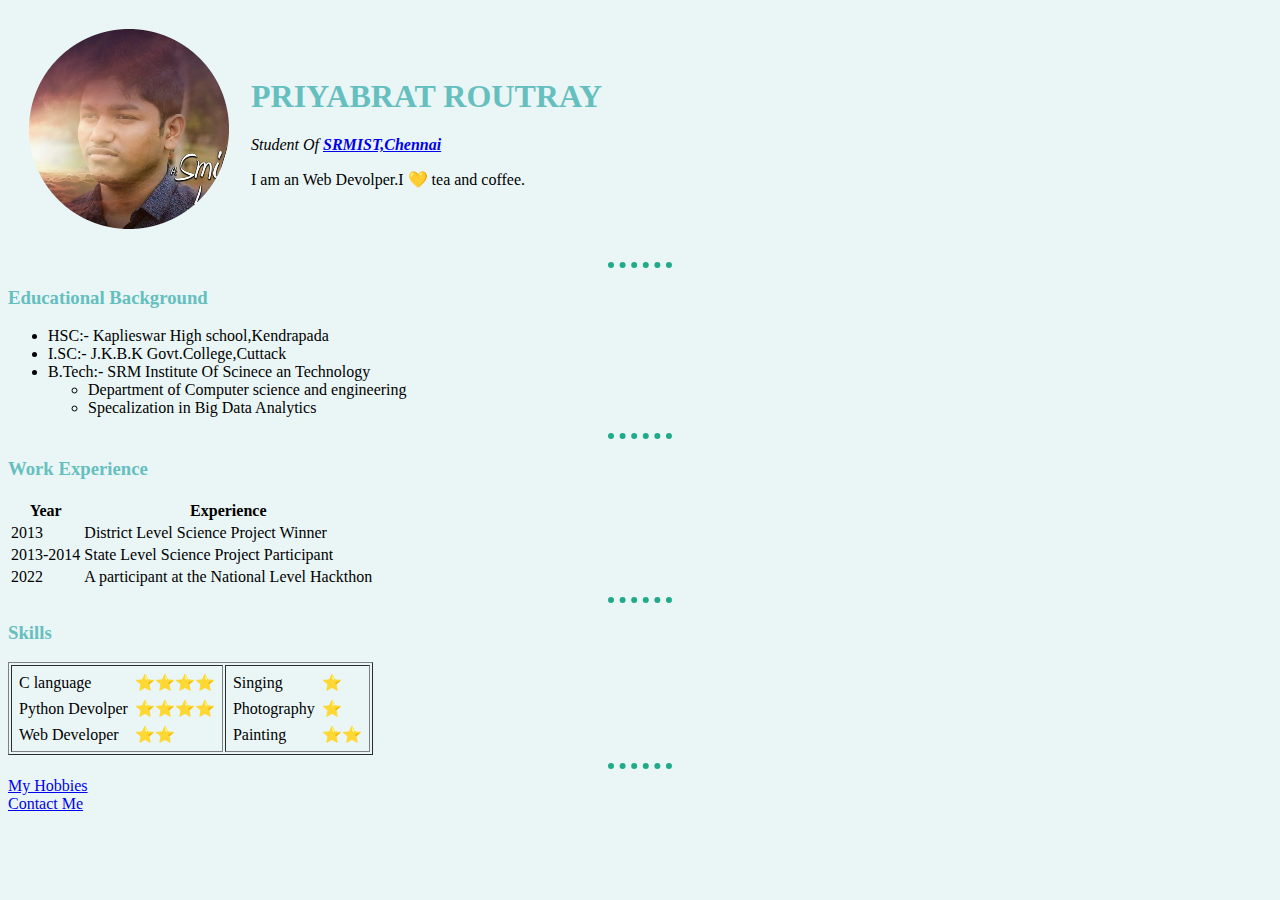
<file: index.html>
<!DOCTYPE html>
<html lang="en" dir="ltr">
  <head>
    <meta charset="utf-8">
    <title>Dipu's Personal Site</title>
    <link rel="stylesheet" href="css/styles.css">
  </head>
  <body>
    <table cellspacing="20">
      <tr>
        <td><img src="image\dipu.jpg" alt="priyabrat profile picture"></td>
        <td><h1>PRIYABRAT ROUTRAY</h1>
        <p><em>Student Of <strong><a href="https://www.srmist.edu.in/">SRMIST,Chennai</a></strong></em></p>
        <p>I am an Web Devolper.I 💛 tea and coffee.</p></td>
      </tr>
    </table>
    <hr>
    <h3>Educational Background</h3>
    <ul>
      <li>HSC:- Kaplieswar High school,Kendrapada</li>
      <li>I.SC:- J.K.B.K Govt.College,Cuttack</li>
      <li>B.Tech:- SRM Institute Of Scinece an Technology
      <ul>
        <li>Department of Computer science and engineering</li>
        <li>Specalization in Big Data Analytics</li>
      </ul>
      </li>
    </ul>
    <hr>
    <h3>Work Experience</h3>
    <table>
      <thead>
        <tr>
          <th>Year</th>
          <th>Experience</th>
        </tr>
      </thead>
      <tbody>
        <tr>
          <td>2013</td>
          <td>District Level Science Project Winner</td>
        </tr>
        <tr>
          <td>2013-2014</td>
          <td>State Level Science Project Participant</td>
        </tr>
        <tr>
          <td>2022</td>
          <td>A participant at the National Level Hackthon</td>
        </tr>
      </tbody>
    </table>
    <hr>
    <h3>Skills</h3>
    <!--nested tables-->
    <table border="1">
      <tr>
        <td>
          <table cellspacing="5">
          <tr>
            <td>C language</td>
            <td>⭐⭐⭐⭐</td>
          </tr>
          <tr>
            <td>Python Devolper</td>
            <td>⭐⭐⭐⭐</td>
          </tr>
          <tr>
            <td>Web Developer</td>
            <td>⭐⭐</td>
          </tr>
        </table>
      </td>
      <td>
        <table cellspacing="5">
          <tr>
            <td>Singing</td>
            <td>⭐</td>
          </tr>
          <tr>
            <td>Photography</td>
            <td>⭐</td>
          </tr>
          <tr>
            <td>Painting</td>
            <td>⭐⭐</td>
          </tr>
        </table>
      </td>
      </tr>
    </table>
<hr>
    <a href="hobby.html">My Hobbies</a><br>
    <a href="contact.html">Contact Me</a>


  </body>
</html>
</file>
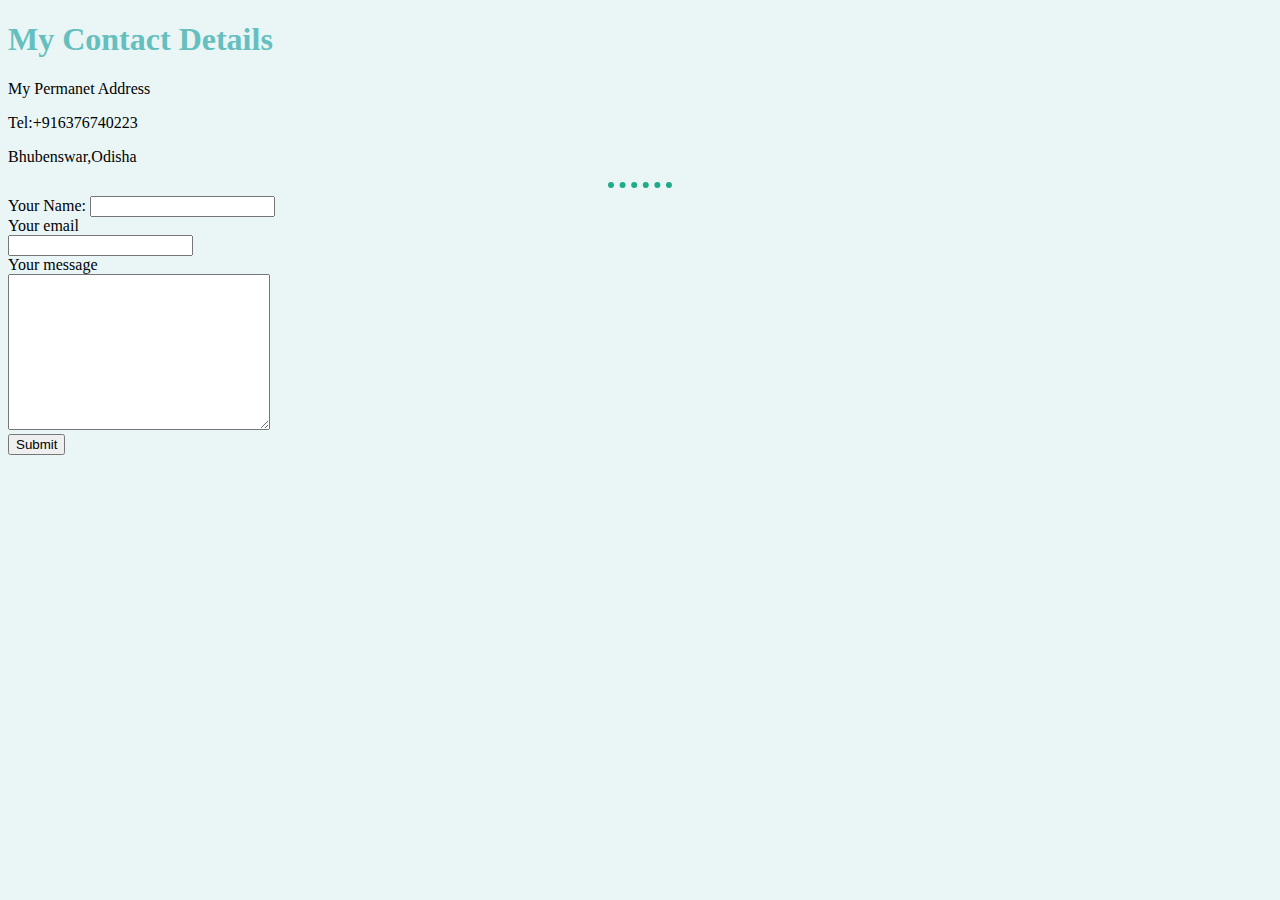
<file: contact.html>
<!DOCTYPE html>
<html lang="en" dir="ltr">
  <head>
    <meta charset="utf-8">
    <title>Contact Me</title>
    <link rel="stylesheet" href="css/styles.css">
  </head>
  <body>
    <h1>My Contact Details</h1>
    <p>My Permanet Address</p>
    <p>Tel:+916376740223</p>
    <p>Bhubenswar,Odisha</p>
    <hr>
    <form action="mailto:simarnswain3083@gmail.com" method="post" enctype="text/plain">
      <label>Your Name:</label>
      <input type="text" name="yourName" value=""><br>
      <label>Your email</label><br>
      <input type="email" name="yourEmail" value=""><br>
      <label>Your message</label><br>
      <textarea name="yourMessage" rows="10" cols="30"></textarea><br>
      <input type="submit">
    </form>
  </body>
</html>
</file>
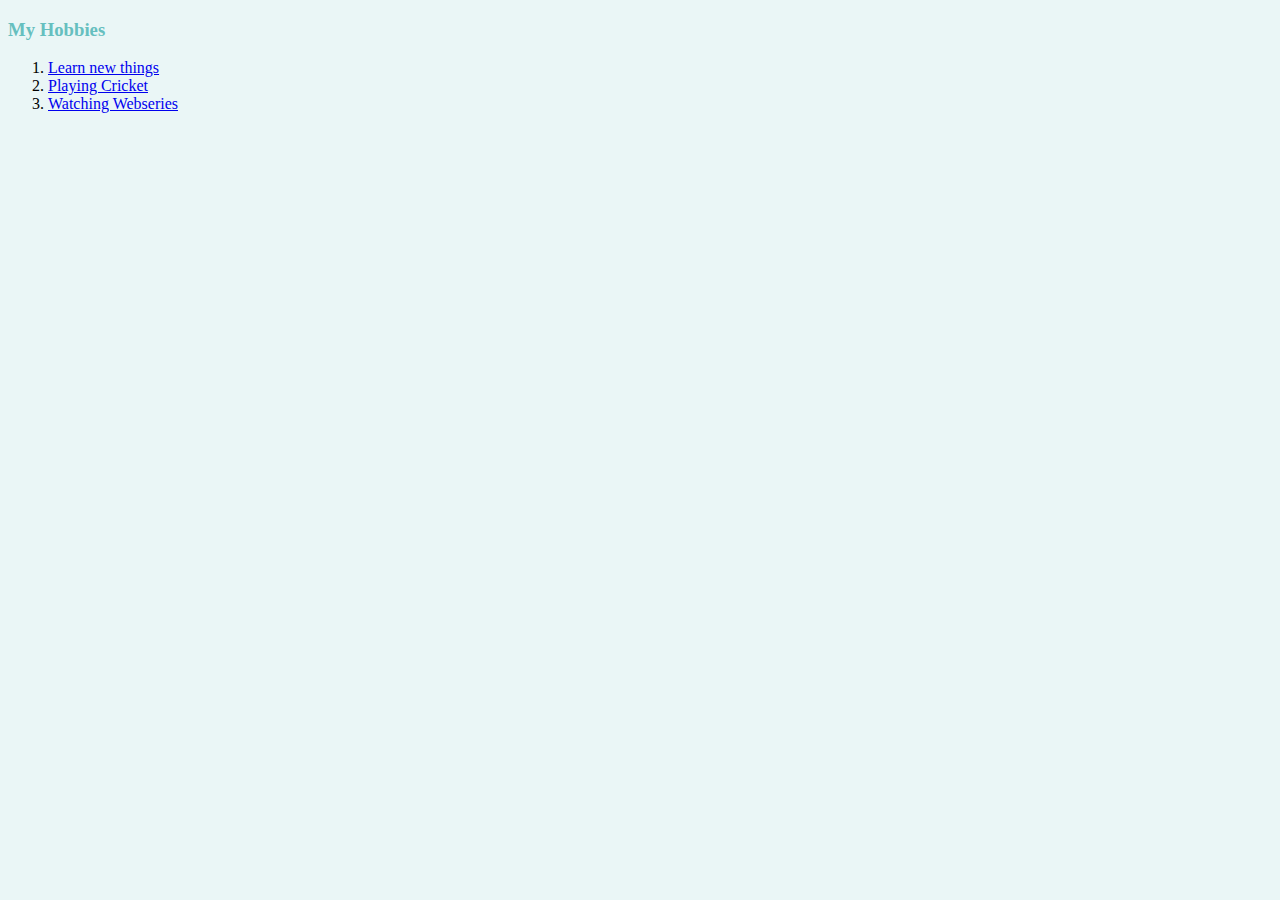
<file: hobby.html>
<!DOCTYPE html>
<html lang="en" dir="ltr">
  <head>
    <meta charset="utf-8">
    <title>My Hobbies</title>
    <link rel="stylesheet" href="css/styles.css">
  </head>
  <body>
    <h3>My Hobbies</h3>
    <ol>
      <li><a href="https://zapier.com/blog/learning-new-skills/">Learn new things</a></li>
      <li><a href="https://www.tutorialspoint.com/cricket/how_to_play_cricket.htm">Playing Cricket</a></li>
      <li><a href="https://www.altbalaji.com/">Watching Webseries</a></li>
    </ol>
  </body>
</html>
</file>
<file: css/styles.css>
body{
  background-color: #EAF6F6;
}
hr{
  border-style: none;
  border-top-style: dotted;
  border-color: #1FAB89;
  border-width: 6px;
  width: 5%;
}
h1{
  color: #66BFBF;
  font-family: "Lucida Handwriting",cursive;
}
h3{
  color: #66BFBF;
}
</file>
